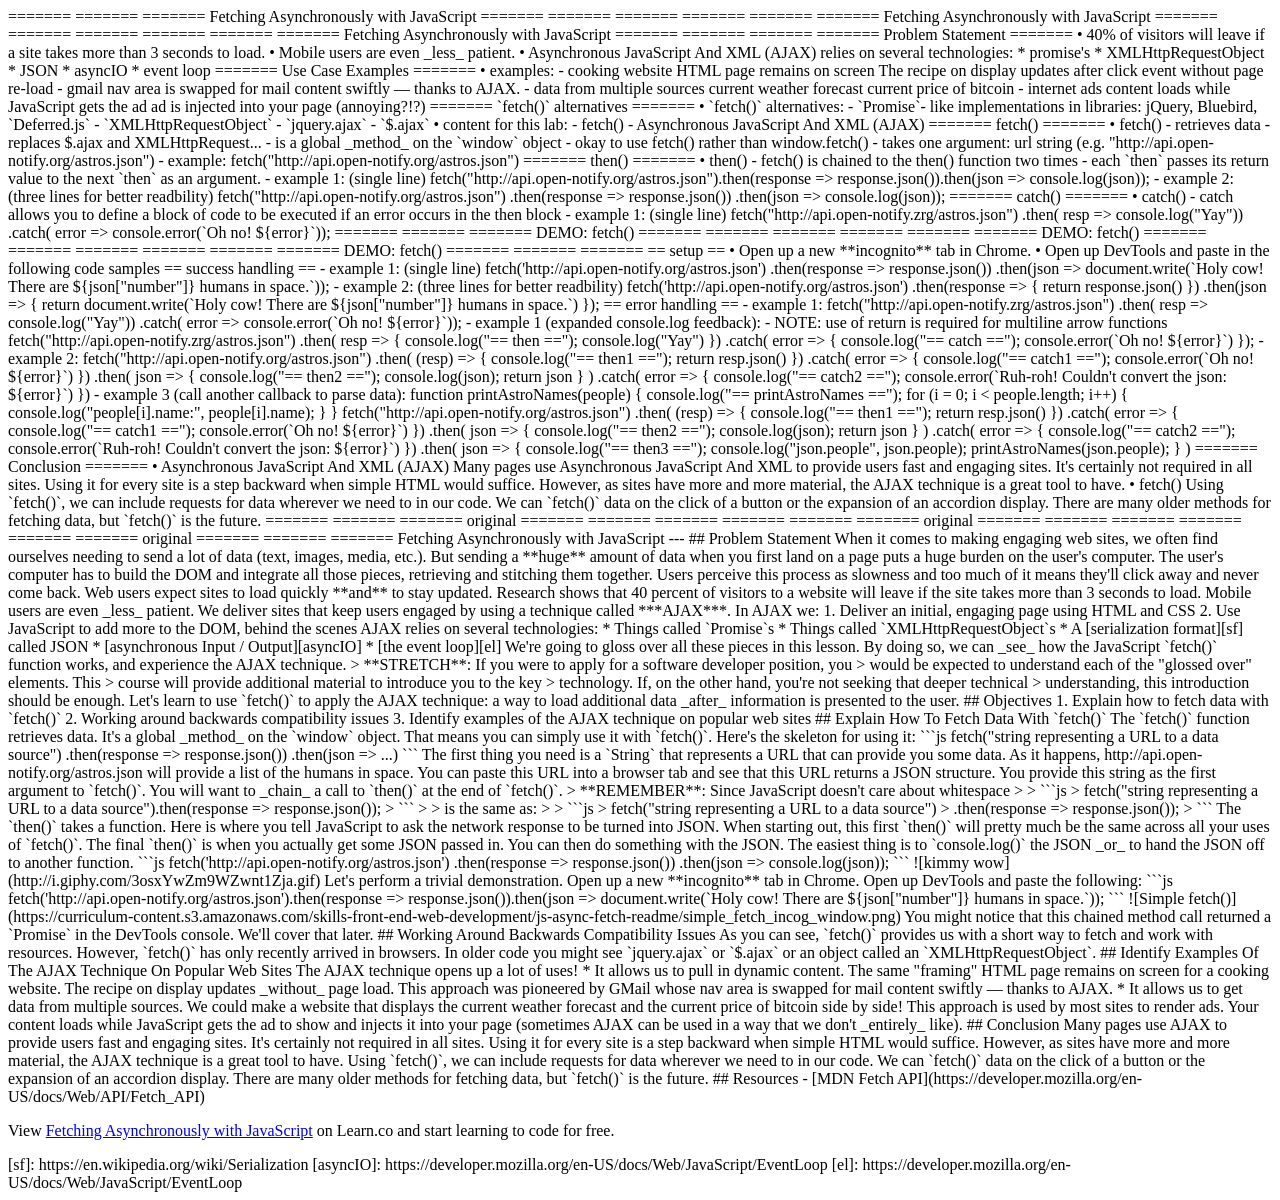
<file: index.html>
<!DOCTYPE html>


======= ======= ======= Fetching Asynchronously with JavaScript ======= ======= =======
======= ======= ======= Fetching Asynchronously with JavaScript ======= ======= =======
======= ======= ======= Fetching Asynchronously with JavaScript ======= ======= =======



======= Problem Statement =======
• 40% of visitors will leave if a site takes more than 3 seconds to load. 
• Mobile users are even _less_ patient.
• Asynchronous JavaScript And XML (AJAX) relies on several technologies:
  * promise's
  * XMLHttpRequestObject
  * JSON
  * asyncIO
  * event loop


======= Use Case Examples =======
• examples:
  - cooking website
    HTML page remains on screen
    The recipe on display updates after click event without page re-load

  - gmail
    nav area is swapped for mail content swiftly &mdash; thanks to AJAX.

  - data from multiple sources
    current weather forecast
    current price of bitcoin
  
  - internet ads
    content loads while JavaScript gets the ad
    ad is injected into your page (annoying?!?)


======= `fetch()` alternatives =======
• `fetch()` alternatives:
    - `Promise`- like implementations in libraries: jQuery, Bluebird, `Deferred.js`
    - `XMLHttpRequestObject`
    - `jquery.ajax`
    - `$.ajax`

• content for this lab:
  - fetch()
  - Asynchronous JavaScript And XML (AJAX)


======= fetch() =======
• fetch()
  - retrieves data
  - replaces $.ajax and XMLHttpRequest...
  - is a global _method_ on the `window` object
  - okay to use fetch() rather than window.fetch()
  - takes one argument: url string (e.g. "http://api.open-notify.org/astros.json")
  - example:

    fetch("http://api.open-notify.org/astros.json")


======= then() =======
• then()
  - fetch() is chained to the then() function two times
  - each `then` passes its return value to the next `then` as an argument.

  - example 1: (single line)

    fetch("http://api.open-notify.org/astros.json").then(response => response.json()).then(json => console.log(json));

  - example 2: (three lines for better readbility)

    fetch("http://api.open-notify.org/astros.json")
      .then(response => response.json())
      .then(json => console.log(json));


======= catch() =======
• catch()
  - catch allows you to define a block of code to be executed if an error occurs in the then block

  - example 1: (single line)

   fetch("http://api.open-notify.zrg/astros.json")
      .then( resp => console.log("Yay"))
      .catch( error => console.error(`Oh no! ${error}`));



======= ======= ======= DEMO: fetch() ======= ======= ======= 
======= ======= ======= DEMO: fetch() ======= ======= ======= 
======= ======= ======= DEMO: fetch() ======= ======= ======= 


== setup ==
• Open up a new **incognito** tab in Chrome. 
• Open up DevTools and paste in the following code samples


== success handling ==

  - example 1: (single line)

    fetch('http://api.open-notify.org/astros.json')
      .then(response => response.json())
      .then(json => document.write(`Holy cow! There are ${json["number"]} humans in space.`));

  - example 2: (three lines for better readbility)

    fetch('http://api.open-notify.org/astros.json')
      .then(response => {
        return response.json()
      })
      .then(json => {
        return document.write(`Holy cow! There are ${json["number"]} humans in space.`)
      });


== error handling ==

  - example 1:

    fetch("http://api.open-notify.zrg/astros.json")
      .then( resp => console.log("Yay"))
      .catch( error => console.error(`Oh no! ${error}`));


  - example 1 (expanded console.log feedback):
  - NOTE: use of return is required for multiline arrow functions

    fetch("http://api.open-notify.zrg/astros.json")
      .then( resp => {
        console.log("== then ==");
        console.log("Yay")
      })
      .catch( error => {
        console.log("== catch ==");
        console.error(`Oh no! ${error}`)
      });


  - example 2:

    fetch("http://api.open-notify.org/astros.json")
      .then( (resp) => {
        console.log("== then1 ==");
        return resp.json()
      })
      .catch( error => {
        console.log("== catch1 ==");
        console.error(`Oh no! ${error}`)
      })
      .then( json => {
        console.log("== then2 ==");
        console.log(json);
        return json
      } )
      .catch( error => {
        console.log("== catch2 ==");
        console.error(`Ruh-roh! Couldn't convert the json: ${error}`)
      })


  - example 3 (call another callback to parse data):

    function printAstroNames(people) {
        console.log("== printAstroNames ==");
        for (i = 0; i < people.length; i++) {
          console.log("people[i].name:", people[i].name);
        }
    }

    fetch("http://api.open-notify.org/astros.json")
      .then( (resp) => {
        console.log("== then1 ==");
        return resp.json()
      })
      .catch( error => {
        console.log("== catch1 ==");
        console.error(`Oh no! ${error}`)
      })
      .then( json => {
        console.log("== then2 ==");
        console.log(json);
        return json
      } )
      .catch( error => {
        console.log("== catch2 ==");
        console.error(`Ruh-roh! Couldn't convert the json: ${error}`)
      })
      .then( json => {
        console.log("== then3 ==");
        console.log("json.people", json.people);
        printAstroNames(json.people);
      } )





======= Conclusion =======
• Asynchronous JavaScript And XML (AJAX)
Many pages use Asynchronous JavaScript And XML to provide users fast and engaging sites.  It's certainly
not required in all sites. Using it for every site is a step backward when
simple HTML would suffice. However, as sites have more and more material, the
AJAX technique is a great tool to have.

• fetch()
Using `fetch()`, we can include requests for data wherever we need to in
our code. We can `fetch()` data on the click of a button or the expansion of an
accordion display. There are many older methods for fetching data, but
`fetch()` is the future.








======= ======= ======= original ======= ======= =======
======= ======= ======= original ======= ======= =======
======= ======= ======= original ======= ======= =======



Fetching Asynchronously with JavaScript
---

## Problem Statement

When it comes to making engaging web sites, we often find ourselves needing to
send a lot of data (text, images, media, etc.). But sending a **huge** amount
of data when you first land on a page puts a huge burden on the user's
computer. The user's computer has to build the DOM and integrate all those
pieces, retrieving and stitching them together. Users perceive this process as
slowness and too much of it means they'll click away and never come back.

Web users expect sites to load quickly **and** to stay updated. Research shows
that 40 percent of visitors to a website will leave if the site takes more than
3 seconds to load. Mobile users are even _less_ patient.

We deliver sites that keep users engaged by using a technique called
***AJAX***.  In AJAX we:

1. Deliver an initial, engaging page using HTML and CSS
2. Use JavaScript to add more to the DOM, behind the scenes

AJAX relies on several technologies:

* Things called `Promise`s
* Things called `XMLHttpRequestObject`s
* A [serialization format][sf] called JSON
* [asynchronous Input / Output][asyncIO]
* [the event loop][el]


We're going to gloss over all these pieces in this lesson. By doing so, we can
_see_ how the JavaScript `fetch()` function works, and experience the AJAX
technique.

> **STRETCH**: If you were to apply for a software developer position, you
> would be expected to understand each of the "glossed over" elements. This
> course will provide additional material to introduce you to the key
> technology. If, on the other hand, you're not seeking that deeper technical
> understanding, this introduction should be enough.

Let's learn to use `fetch()` to apply the AJAX technique: a way to load
additional data _after_ information is presented to the user.

## Objectives

1. Explain how to fetch data with `fetch()`
2. Working around backwards compatibility issues
3. Identify examples of the AJAX technique on popular web sites

## Explain How To Fetch Data With `fetch()`

The `fetch()` function retrieves data. It's a global _method_ on the `window`
object. That means you can simply use it with `fetch()`.

Here's the skeleton for using it:

```js
fetch("string representing a URL to a data source")
  .then(response => response.json())
  .then(json => ...)
```

The first thing you need is a `String` that represents a URL that can provide
you some data. As it happens, http://api.open-notify.org/astros.json will
provide a list of the humans in space. You can paste this URL into a browser
tab and see that this URL returns a JSON structure. You provide this string as
the first argument to `fetch()`.

You will want to _chain_ a call to `then()` at the end of `fetch()`.

> **REMEMBER**: Since JavaScript doesn't care about whitespace
> 
> ```js
> fetch("string representing a URL to a data source").then(response => response.json());
> ```
> 
> is the same as:
> 
> ```js
> fetch("string representing a URL to a data source")
>   .then(response => response.json());
> ```

The `then()` takes a function. Here is where you tell JavaScript to ask the
network response to be turned into JSON.  When starting out, this first
`then()` will pretty much be the same across all your uses of `fetch()`.

The final `then()` is when you actually get some JSON passed in. You can then
do something with the JSON. The easiest thing is to `console.log()` the JSON
_or_ to hand the JSON off to another function.

```js
fetch('http://api.open-notify.org/astros.json')
  .then(response => response.json())
  .then(json => console.log(json));
```

![kimmy wow](http://i.giphy.com/3osxYwZm9WZwnt1Zja.gif)

Let's perform a trivial demonstration. Open up a new **incognito** tab in
Chrome. Open up DevTools and paste the following:

```js
fetch('http://api.open-notify.org/astros.json').then(response => response.json()).then(json => document.write(`Holy cow! There are ${json["number"]} humans in space.`));
```

![Simple fetch()](https://curriculum-content.s3.amazonaws.com/skills-front-end-web-development/js-async-fetch-readme/simple_fetch_incog_window.png)

You might notice that this chained method call returned a `Promise` in the
DevTools console. We'll cover that later.

## Working Around Backwards Compatibility Issues

As you can see, `fetch()` provides us with a short way to fetch and work with
resources. However, `fetch()` has only recently arrived in browsers. In older
code you might see `jquery.ajax` or `$.ajax` or an object called an
`XMLHttpRequestObject`.

## Identify Examples Of The AJAX Technique On Popular Web Sites

The AJAX technique opens up a lot of uses!

* It allows us to pull in dynamic content. The same "framing" HTML page remains
  on screen for a cooking website. The recipe on display updates _without_ page
  load.  This approach was pioneered by GMail whose nav area is swapped
  for mail content swiftly &mdash; thanks to AJAX.
* It allows us to get data from multiple sources. We could make a website that
  displays the current weather forecast and the current price of bitcoin side
  by side! This approach is used by most sites to render ads. Your content loads
  while JavaScript gets the ad to show and injects it into your page (sometimes
  AJAX can be used in a way that we don't _entirely_ like).

## Conclusion

Many pages use AJAX to provide users fast and engaging sites.  It's certainly
not required in all sites. Using it for every site is a step backward when
simple HTML would suffice. However, as sites have more and more material, the
AJAX technique is a great tool to have.

Using `fetch()`, we can include requests for data wherever we need to in
our code. We can `fetch()` data on the click of a button or the expansion of an
accordion display. There are many older methods for fetching data, but
`fetch()` is the future.

## Resources

- [MDN Fetch API](https://developer.mozilla.org/en-US/docs/Web/API/Fetch_API)

<p class='util--hide'>View <a href='https://learn.co/lessons/js-async-fetch-readme'>Fetching Asynchronously with JavaScript</a> on Learn.co and start learning to code for free.</p>

[sf]: https://en.wikipedia.org/wiki/Serialization
[asyncIO]: https://developer.mozilla.org/en-US/docs/Web/JavaScript/EventLoop
[el]: https://developer.mozilla.org/en-US/docs/Web/JavaScript/EventLoop
</file>
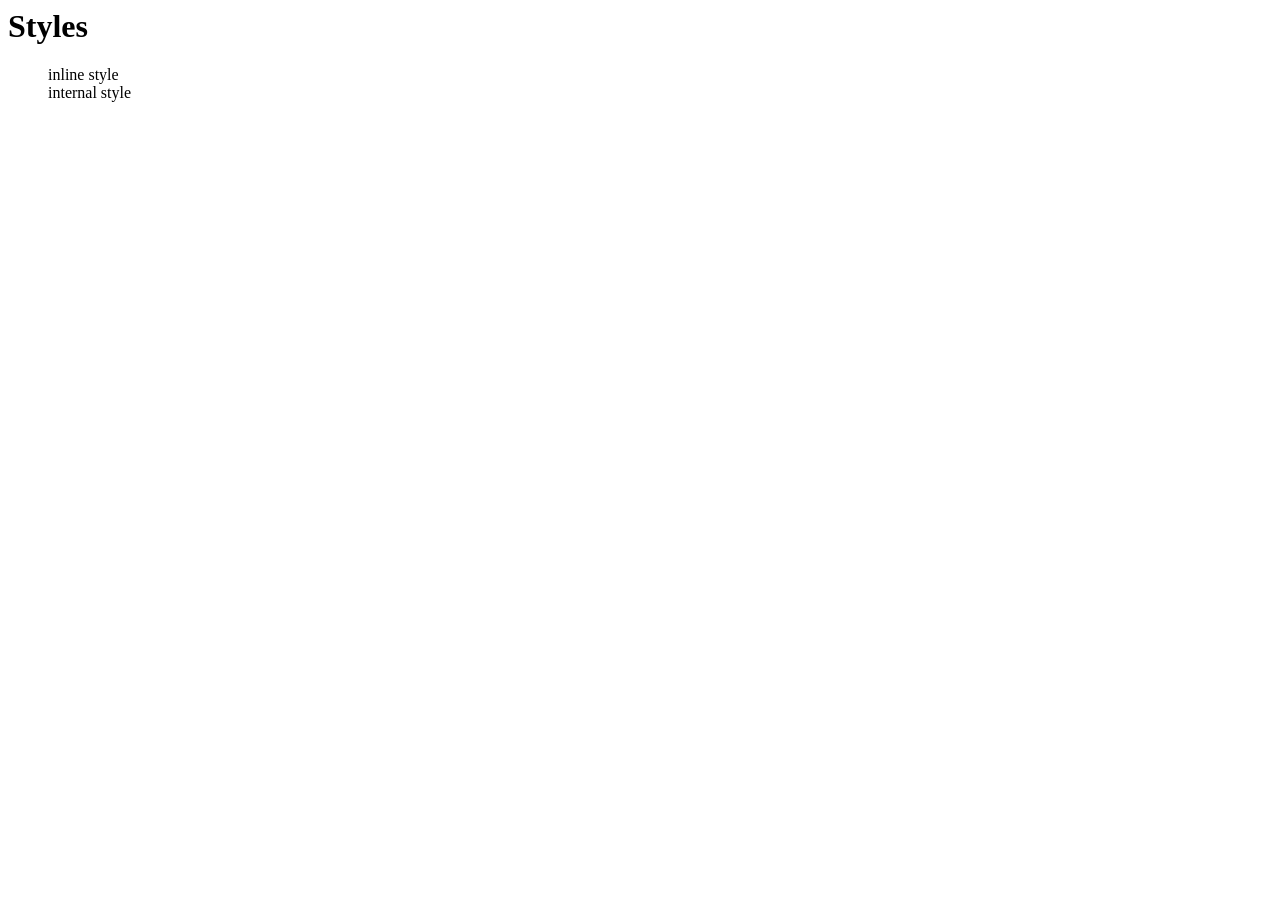
<file: css-practice.html>
<html>
  <style>
    ul {
      list-style-type: none;
    }
    p {
      color: red;
    }
    h1
  </style>
  
  <h1>Styles</h1>
    <ul style="list-styletype:none;">
      <li>inline style</li> 
      <li>internal style</li>
    </ul>
  
  
  
</html>
</file>
